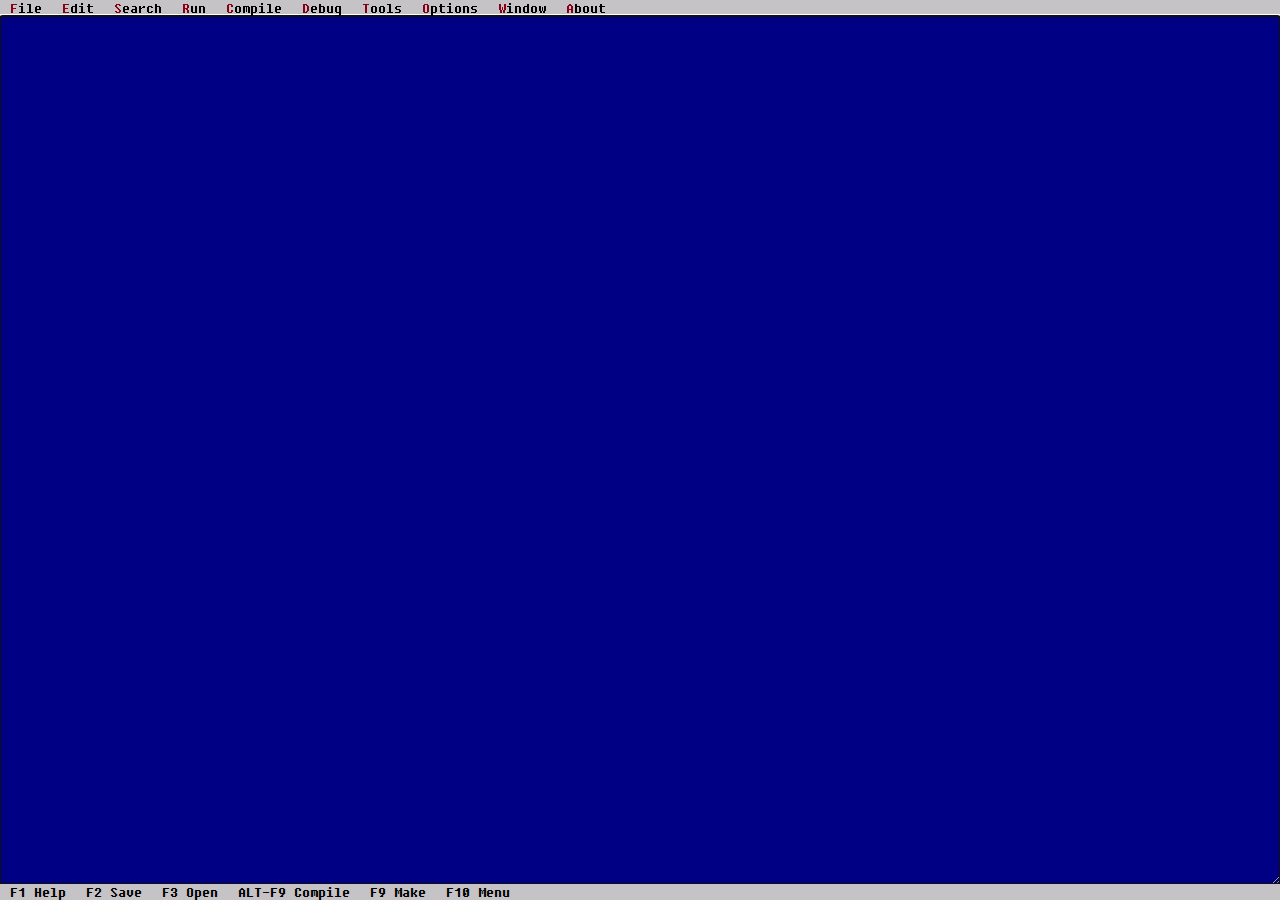
<file: index.html>
<!DOCTYPE html>
<html lang="pt-br">
<head>
  <meta charset="UTF-8">
  <meta name="viewport" content="width=device-width, initial-scale=1.0">
  <title>MSDOS</title>
  <link rel="stylesheet" href="assets/css/main.css">
  <link rel="stylesheet" href="assets/css/menu.css">
  <link rel="stylesheet" href="assets/css/modal.css">
  <link rel="stylesheet" href="assets/css/footer.css">
</head>
<body>
  <header class="menu">
    <nav class="menu-nav">
      <ul class="menu-list">
        <li class="menu-item">
          <a href="#" class="item-level-1">File</a>
          <ul class="dropdown" aria-label="submenu">
            <li><a href="#">New File</a></li>
            <li><a href="#">Open File</a></li>
            <li><a href="#">Open Folder</a></li>
          </ul>
        </li>
        <li class="menu-item">
          <a href="#" class="item-level-1">Edit</a>
          <ul class="dropdown" aria-label="submenu">
            <li>
              <a href="#">Undo</a>
            </li>
            <li><a href="#">Redo</a></li>
            <li><a href="#">Cut</a></li>
            <li><a href="#">Copy</a></li>
            <li><a href="#">Paste</a></li>
          </ul>
        </li>
        <li class="menu-item"><a href="#" class="item-level-1">Search</a></li>
        <li class="menu-item"><a href="#" class="item-level-1">Run</a></li>
        <li class="menu-item"><a href="#" class="item-level-1">Compile</a></li>
        <li class="menu-item"><a href="#" class="item-level-1">Debug</a></li>
        <li class="menu-item"><a href="#" class="item-level-1">Tools</a></li>
        <li class="menu-item"><a href="#" class="item-level-1">Options</a></li>
        <li class="menu-item"><a href="#" class="item-level-1">Window</a></li>
        <li class="menu-item"><a href="#" id="btn-about" class="item-level-1">About</a></li>
      </ul>
    </nav>
  </header>

  <main>
    <textarea autofocus></textarea>
  </main>

  <div class="modal hidden" id="modal-about">
    <div class="modal-content">
      <div class="modal-header">
        About
      </div>
      <div class="modal-body">
        <p>MS DOS Interface</p>
        <p>Version 0.1</p>
        <p>Copyright (c) 2024,24 by Borland International, Inc.</p>
      </div>
      <div class="modal-footer">
        <button class="modal-btn modal-about-btn-ok">OK</button>
      </div>
    </div>
  </div>

  <footer class="footer">
    <nav class="footer-nav">
      <ul class="footer-menu">
        <li class="footer-item"><a href="#">F1 Help</a></li>
        <li class="footer-item"><a href="#">F2 Save</a></li>
        <li class="footer-item"><a href="#">F3 Open</a></li>
        <li class="footer-item"><a href="#">ALT-F9 Compile</a></li>
        <li class="footer-item"><a href="#">F9 Make</a></li>
        <li class="footer-item"><a href="#">F10 Menu</a></li>
      </ul>
    </nav>
  </footer>

  <script src="./assets/javascript/menu.js"></script>
  <script src="./assets/javascript/modal.js"></script>
</body>
</html>
</file>
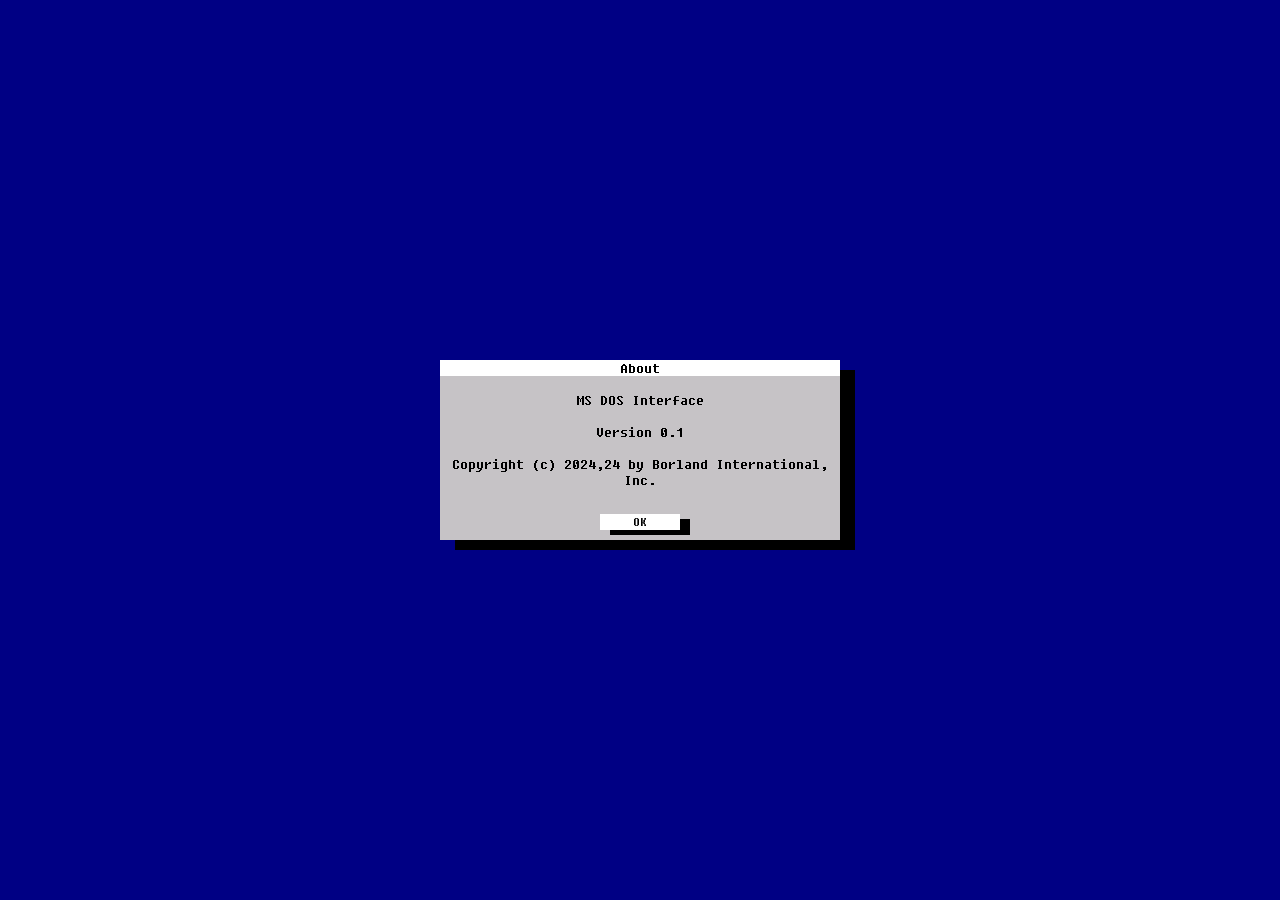
<file: modal.html>
<!DOCTYPE html>
<html lang="pt-br">
<head>
  <meta charset="UTF-8">
  <meta name="viewport" content="width=device-width, initial-scale=1.0">
  <title>MSDOS</title>
  <link rel="stylesheet" href="assets/css/main.css">
  <link rel="stylesheet" href="assets/css/modal.css">
</head>
<body>
  <div class="modal">
    <div class="modal-content">
      <div class="modal-header">
        About
      </div>
      <div class="modal-body">
        <p>MS DOS Interface</p>
        <p>Version 0.1</p>
        <p>Copyright (c) 2024,24 by Borland International, Inc.</p>
      </div>
      <div class="modal-footer">
        <button class="modal-btn">OK</button>
      </div>
    </div>
  </div>
</body>
</html>
</file>
<file: assets/css/main.css>
@font-face {
  font-family: 'Fixedsys Excelsior';
  src: url('../fonts/FSEX302.ttf');
  font-weight: normal;
  font-style: normal;
}

body {
  font-family: 'Fixedsys Excelsior', sans-serif;
  background-color: #000084;
  padding: 0px;
  margin: 0px;
  height: 100vh;
  display: flex;
  flex-direction: column;
}

main {
  flex: 1;
  display: flex;
  flex-direction: column;
}

main textarea {
  flex: 1;
  width: 100%;
  border: none;
  padding: 10px;
  box-sizing: border-box;
  background-color: #000084;
  color: white;
  font-family: 'Fixedsys Excelsior';
}
</file>
<file: assets/css/menu.css>
.menu {
  background-color: #C6C3C6;
}

.menu-nav {
  display: flex;
  justify-content: space-between;
}

.menu-list {
  list-style: none;
  display: flex;
  margin: 0;
  padding: 0;
}

.menu-item {
  margin: 0 10px;
}

.menu-item a {
  color: black;
  text-decoration: none;
  font-size: 16px;
}

.menu-item a:hover {
  background-color: green;
}

.menu-item li:hover {
  background-color: green;
}

.menu-item a span.first-letter {
  color: #880015;
}

.menu-nav ul {
  list-style: none;
  margin: 0;
  padding: 0;
}

.menu-nav li {
  display: block;
  float: left;
  position: relative;
  text-decoration: none;
}

.menu-nav li:hover,
li:focus-within {
  cursor: pointer;
}

.menu-nav li:focus-within a {
  outline: none;
}

.menu-nav ul li ul {
  background: #C6C3C6;
  visibility: hidden;
  opacity: 0;
  position: absolute;
  left: 0;
  display: none;
  min-width: 100px;
}

.menu-nav ul li:hover > ul,
ul li:focus-within > ul,
ul li ul:hover,
ul li ul:focus {
  visibility: visible;
  opacity: 1;
  display: block;
}

.menu-nav ul li ul li {
  clear: both;
  width: 100%;
}
</file>
<file: assets/css/modal.css>
.modal {
  display: flex;
  justify-content: center;
  align-items: center;
  width: 100%;
  height: 100%;
  position: fixed; /* Fixa o modal em relação à viewport */
  top: 50%;
  left: 50%;
  transform: translate(-50%, -50%); 
}

.modal-content {
  background-color: #C6C3C6;
  width: 400px;
  box-shadow: 15px 10px;
  display: flex;
  flex-direction: column;
  position: relative; /* Permite que o modal fique sobre outros elementos */
  z-index: 1000;
}

.modal-header {
  display: flex;
  justify-content: center;
  background-color: white;
}

.modal-body {
  flex: 1;
  text-align: center;
}

.modal-footer {
  display: flex;
  justify-content: space-around;
  margin: 10px;
}

.modal-btn {
  border: none;
  background-color: white;
  color: black;
  cursor: pointer;
  font-family: 'Fixedsys Excelsior';
  box-shadow: 10px 5px;
  margin: 0 5%;
  text-align: center;
  min-width: 80px;
}

.modal-btn:hover {
  box-shadow: 5px 3px;
  background-color: green;
}

.modal.hidden {
  display: none;
}
</file>
<file: assets/css/footer.css>
.footer {
  background-color: #C6C3C6;
}

.footer-nav {
  display: flex;
  justify-content: space-between;
}

.footer-menu {
  list-style: none;
  display: flex;
  margin: 0;
  padding: 0;
}

.footer-item {
  margin: 0 10px;
}

.footer-item a {
  color: black;
  text-decoration: none;
  font-size: 16px;
}

.footer-item a span.first-letter {
  color: #880015;
}
</file>
